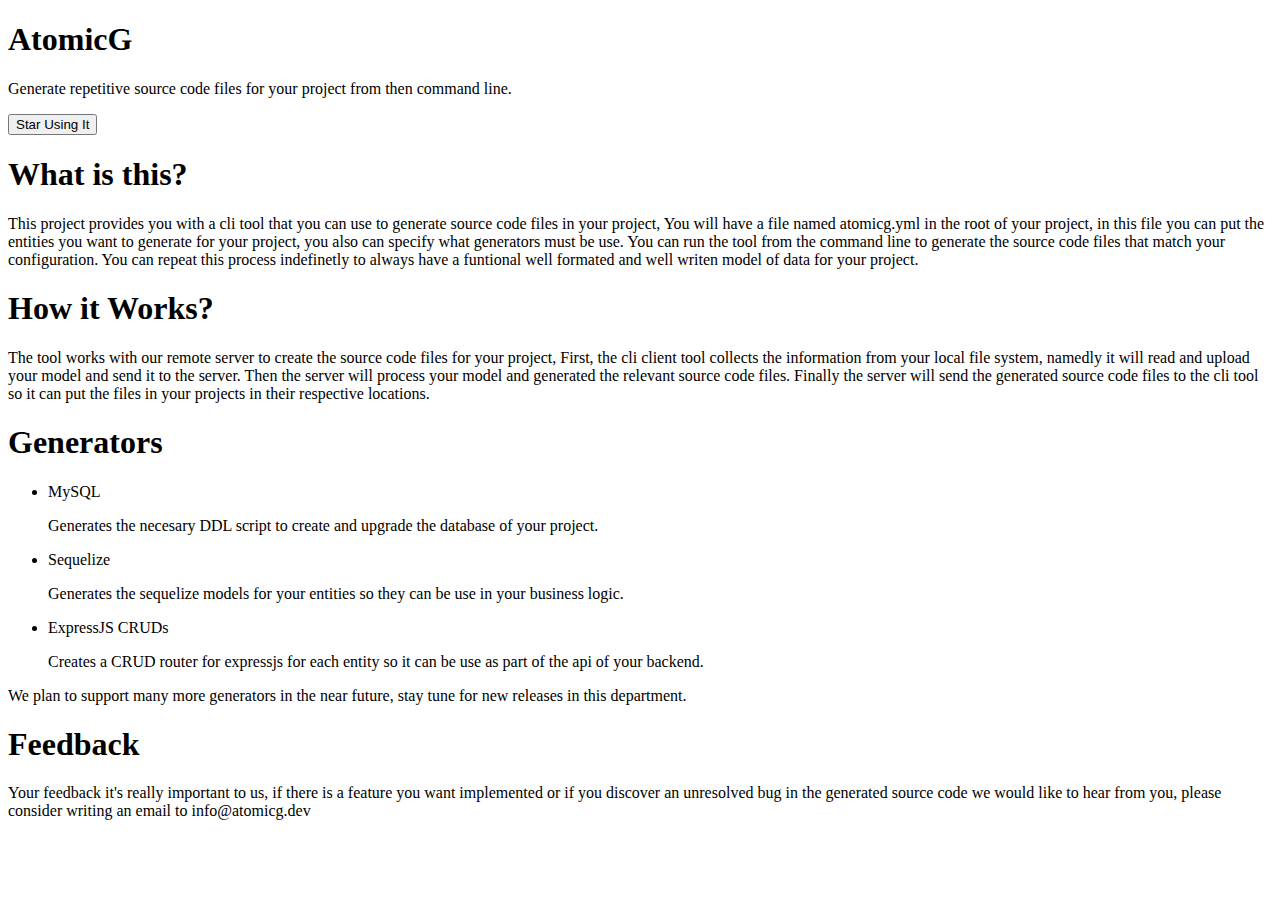
<file: old/index.html>
<!DOCTYPE html>
<html lang="en">
<head>
    <meta charset="UTF-8">
    <title>AtomicG</title>
</head>
<body>

    <header>
        <h1>AtomicG</h1>
        <p>Generate repetitive source code files for your project from then command line.</p>
        <button>Star Using It</button>
    <header>

    <section>
        <h1>What is this?</h1>
        <p>This project provides you with a cli tool that you can use to generate source code files in your project, You will have a file named atomicg.yml in the root of your project, in this file you can put the entities you want to generate for your project, you also can specify what generators must be use. You can run the tool from the command line to generate the source code files that match your configuration. You can repeat this process indefinetly to always have a funtional well formated and well writen model of data for your project.</p>
    </section>

    <section>
        <h1>How it Works?</h1>
        <p>The tool works with our remote server to create the source code files for your project, First, the cli client tool collects the information from your local file system, namedly it will read and upload your model and send it to the server. Then the server will process your model and generated the relevant source code files. Finally the server will send the generated source code files to the cli tool so it can put the files in your projects in their respective locations.</p>
    </section>

    <section>
        <h1>Generators</h1>
        <ul>
            <li>MySQL <p>Generates the necesary DDL script to create and upgrade the database of your project.</p></li>
            <li>Sequelize <p>Generates the sequelize models for your entities so they can be use in your business logic.</p></li>
            <li>ExpressJS CRUDs <p>Creates a CRUD router for expressjs for each entity so it can be use as part of the api of your backend.</p> </li>
        </ul>
        <p>We plan to support many more generators in the near future, stay tune for new releases in this department.</p>
    </section>

    <section>
        <h1>Feedback</h1>
        <p>Your feedback it's really important to us, if there is a feature you want implemented or if you discover an unresolved bug in the generated source code we would like to hear from you, please consider writing an email to info@atomicg.dev</p>
    </section>

    <footer>

    </footer>
</body>
</html>
</file>
